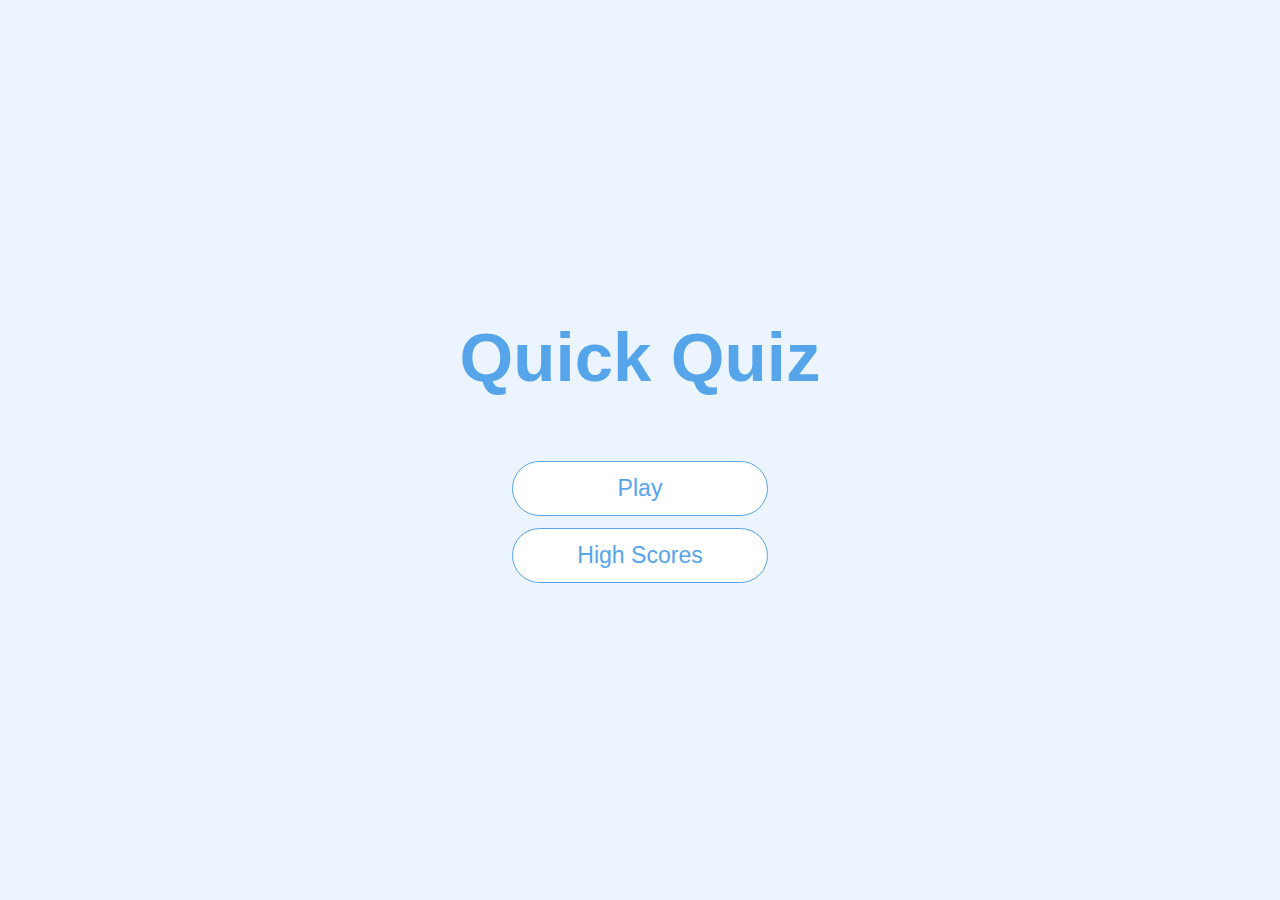
<file: index.html>
<!DOCTYPE html>
<html lang="en">
<head>
    <meta charset="UTF-8">
    <meta name="viewport" content="width=device-width, initial-scale=1.0">
    <title>Test your Knowledge</title>
    <link rel="stylesheet" href="style.css">
</head>
<body>
    <div class="container">
        <div id="home" class="flex-center flex-column">
            <h1>Quick Quiz</h1>
            <a class="btn" href="game.html">Play</a>
            <a class="btn" href="highscore.html">High Scores</a>
        </div>
    </div>
</body>
</html>
</file>
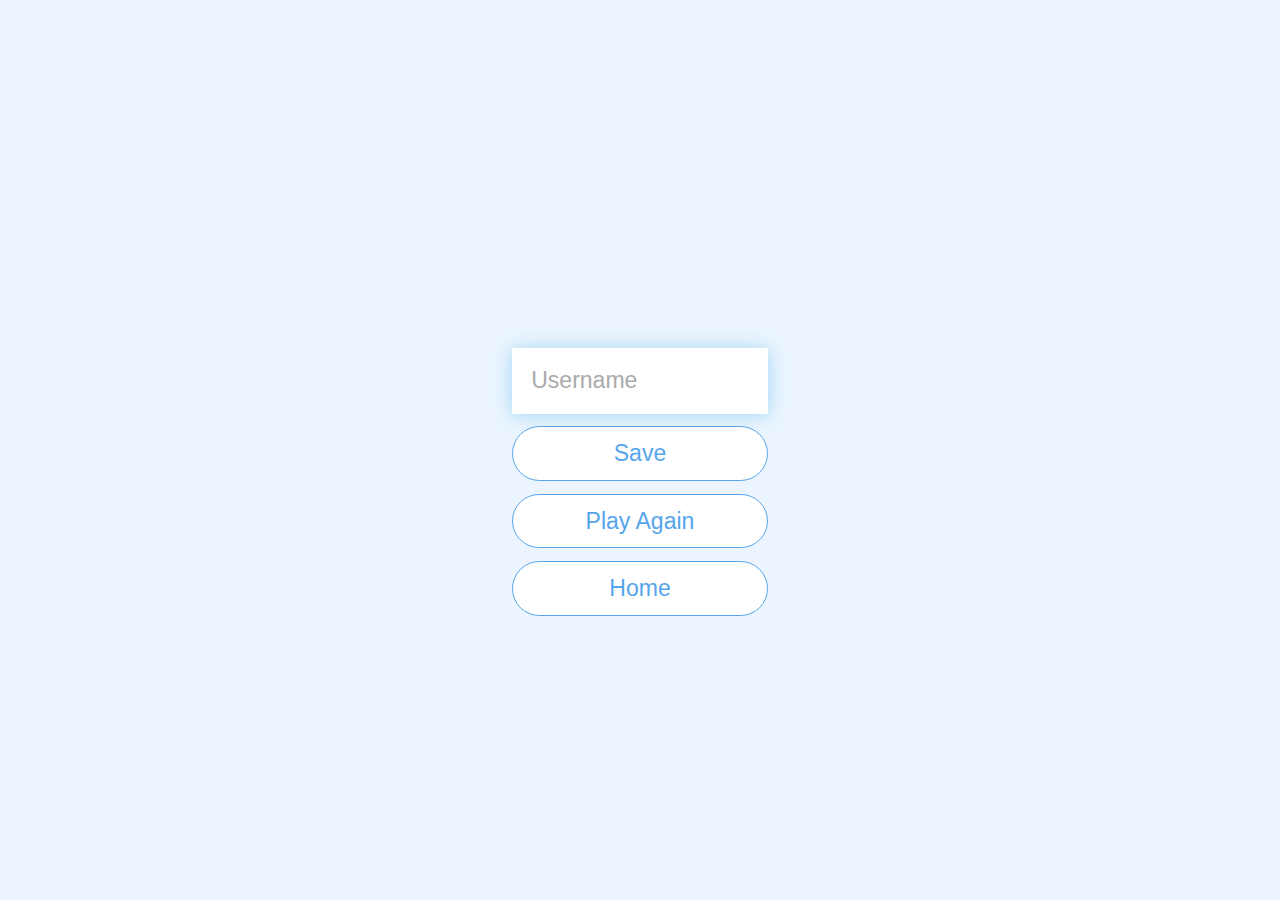
<file: end.html>
<!DOCTYPE html>
<html lang="en">
<head>
    <meta charset="UTF-8">
    <meta name="viewport" content="width=device-width, initial-scale=1.0">
    <title>Congrats!</title>
    <link rel="stylesheet" href="style.css">
</head>
<body>
    <div class="container">
        <div id="end" class="flex-center flex-column">
            <h1 id="finalScore">0</h1>
            <form>
                <input type="text" 
                name="userName" 
                id="userName" 
                placeholder="Username" 
                />
                <button type="submit" 
                class="btn" 
                id="saveScoreBtn" 
                onclick="saveHighScore(event)" 
                disabled>Save</button>
            </form>
            <a class="btn" href="/game.html">Play Again</a>
            <a class="btn" href="/">Home</a>
        </div>
    </div>
    <script src="end.js"></script>
</body>
</html>
</file>
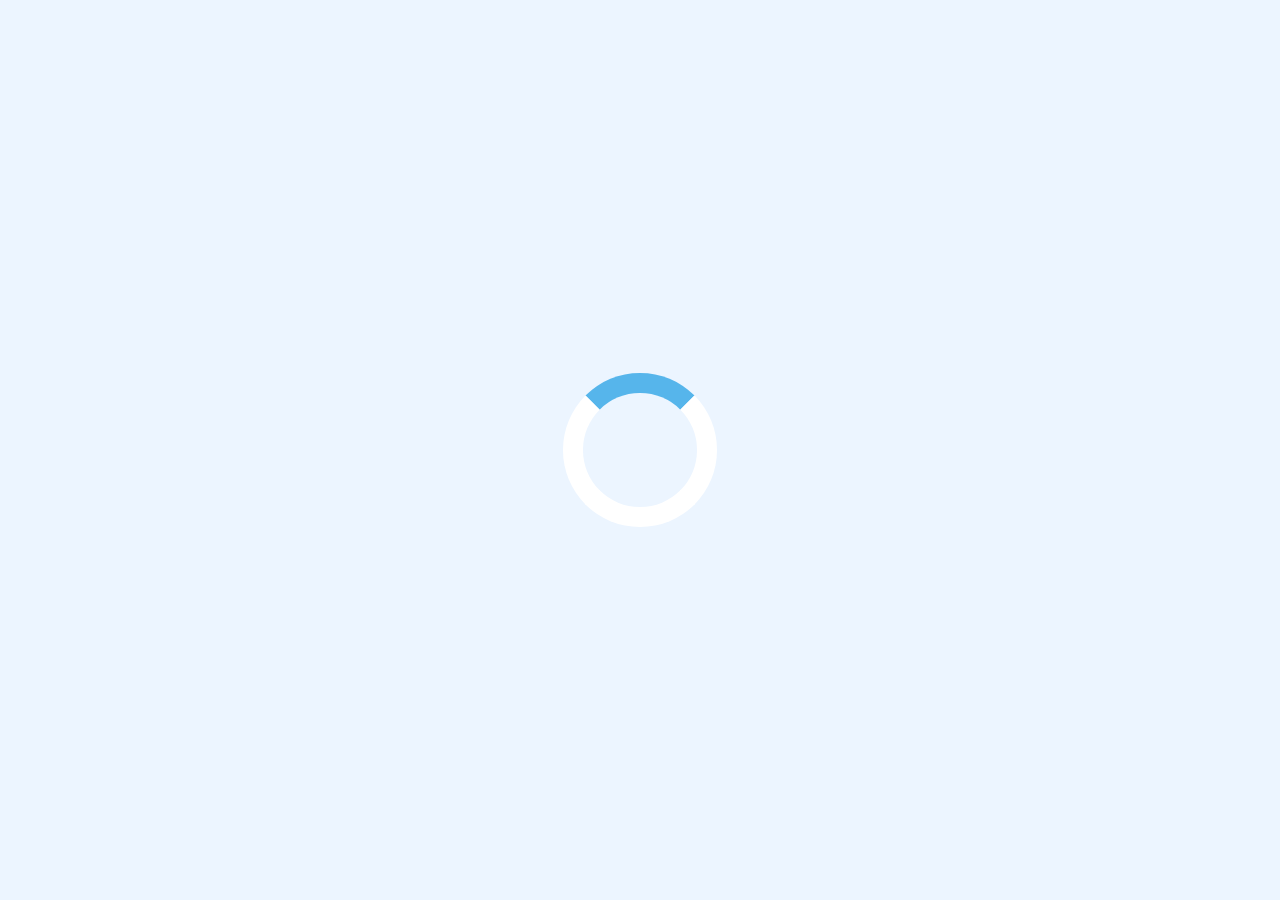
<file: game.html>
<!DOCTYPE html>
<html lang="en">

<head>
    <meta charset="UTF-8">
    <meta name="viewport" content="width=device-width, initial-scale=1.0">
    <title>Quick Quiz - Play</title>
    <link rel="stylesheet" href="style.css">
    <link rel="stylesheet" href="game.css">
</head>

<body>
    <div class="container">
        <div id="loader"></div>
        <div id="game" class="justify-center flex-column hidden">
            <div id="hud">
                <div id="hud-item">
                    <p id="progressText" class="hud-prefix">
                        Question
                    </p>
                    <div id="progressBar">
                        <div id="progressBarFull"></div>
                    </div>
                    <!-- <h1 class="hud-main-text" id="questionCounter"></h1> -->
                </div>
                <div id="hud-item">
                    <p class="hud-prefix">
                        Score
                    </p>
                    <h1 class="hud-main-text" id="score">
                        0   
                    </h1>
                </div>
            </div>
            <h2 id="question"></h2>
            <div class="choice-container">
                <p class="choice-prefix">A</p>
                <p class="choice-text" data-number="1"></p>
            </div>
            <div class="choice-container">
                <p class="choice-prefix">B</p>
                <p class="choice-text" data-number="2"></p>
            </div>
            <div class="choice-container">
                <p class="choice-prefix">C</p>
                <p class="choice-text" data-number="3"></p>
            </div>
            <div class="choice-container">
                <p class="choice-prefix">D</p>
                <p class="choice-text" data-number="4"></p>
            </div>
        </div>
    </div>
    <script src="/game.js"></script>
</body>

</html>
</file>
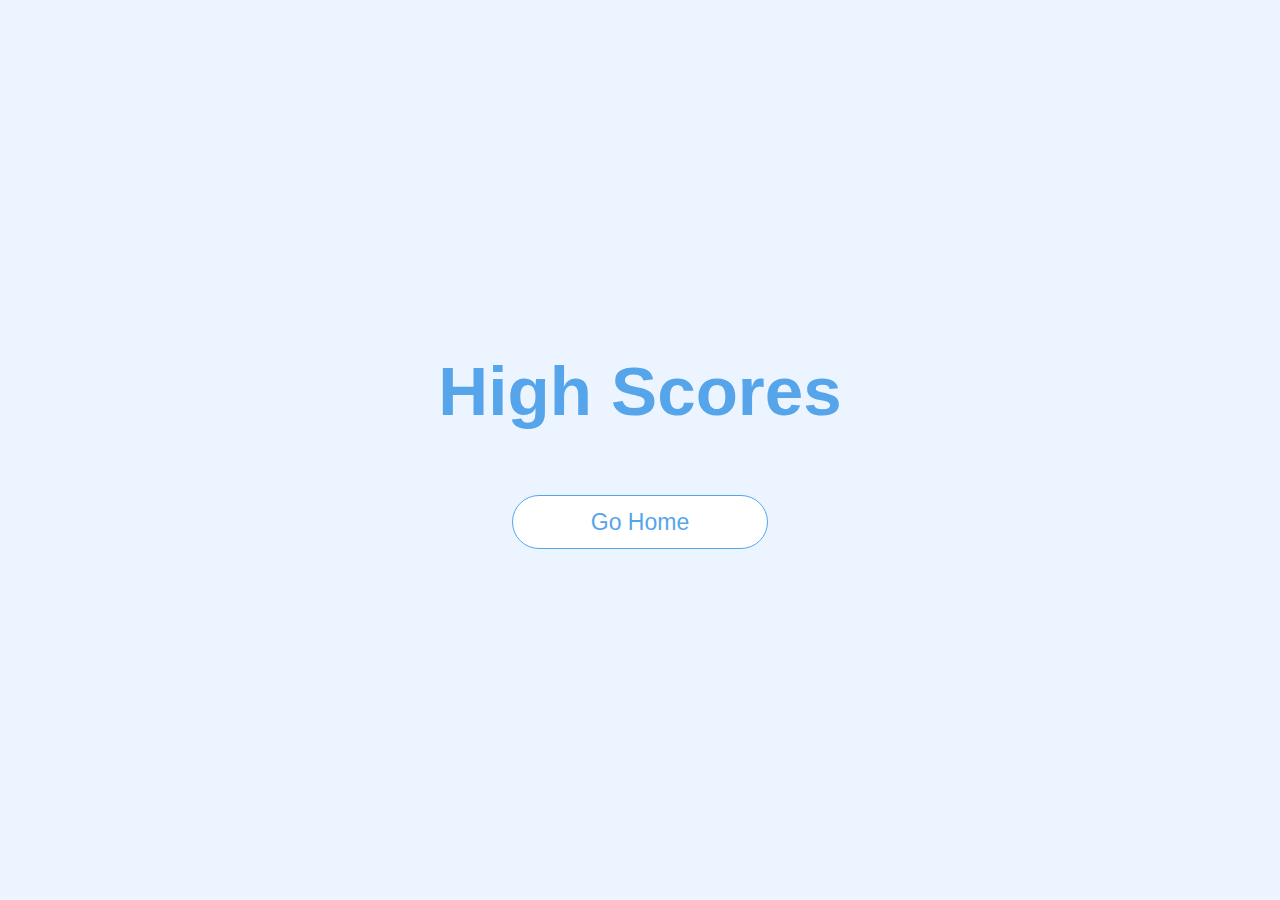
<file: highscore.html>
<!DOCTYPE html>
<html lang="en">
<head>
    <meta charset="UTF-8">
    <meta name="viewport" content="width=device-width, initial-scale=1.0">
    <title>High Scores</title>
    <link rel="stylesheet" href="style.css">
    <link rel="stylesheet" href="highscores.css">
</head>
<body>
    <div class="container">
        <div id="highscores" class="flex-center flex-column">
            <h1 id="finalscore">High Scores</h1>
            <ul id="highScoresList"></ul>
            <a href="/" class="btn">Go Home</a>
        </div>
    </div>
    <script src="highscore.js"></script>
</body>
</html>
</file>
<file: style.css>
:root {
    background-color: #ecf5ff;
    font-size: 80%;
}

* {
    box-sizing: border-box;
    max-width: none;
    font-family: Arial, Helvetica, sans-serif;
    margin: 0%;
    color: #333;
}

h1, h2, h3, h4 {
    margin: 1rem;
}

h1 {
    font-size: 5.4rem;
    color: #56a5eb;
    margin-bottom: 5rem;
}

h1 > span {
    font-size: 2.4rem;
    font-weight: 500;
}

h2 {
    font-size: 4.2rem;
    margin-bottom: 4rem;
    font-weight: 700;
}

h3 {
    font-size: 2.8rem;
    font-weight: 500;
}

/*  UTILITIES   */

.container {
    padding: 2rem;
    width: 100vw;
    height: 100vh;
    display: flex;
    justify-content: center;
    align-items: center;
    max-width: 80rem;
    margin: 0 auto;
}

.container > * {
    width: 100%;
}

.flex-column {
    display: flex;
    flex-direction: column;
}

.flex-center {
    justify-content: center;
    align-items: center;
}

.justify-center {
    justify-content: center;
}

.text-center {
    text-align: center;
}

.hidden {
    display: none;
}

/*  BUTTON    */

.btn {
    font-size: 1.8rem;
    padding: 1rem 0;
    width: 20rem;
    text-align: center;
    border: 0.1rem solid #56a5eb;
    margin-bottom: 1rem;
    text-decoration: none;
    color: #56a5eb;
    background-color: white;
    border-radius: 4rem;
}

.btn:hover {
    cursor: pointer;
    box-shadow: 0 0.4rem 1.4rem 0 rgba(86, 185, 235, 0.5);
    transform: translateY(-0.1rem);
    transition: transform 150ms;
}

.btn[disabled]:hover {
    cursor: not-allowed;
    box-shadow: none;
    transform: none;
}

/*  FORMS  */

form {
    width: 100%;    
    display: flex;
    flex-direction: column;
    align-items: center;
}

input {
    margin-bottom: 1rem;
    width: 20rem;
    padding: 1.5rem;
    font-size: 1.8rem;
    border: none;
    box-shadow: 0 0.1rem 1.4rem 0 rgba(86, 185, 235, 0.5);
}

input::placeholder {
    color: #aaa;
}
</file>
<file: game.css>
.choice-container {
    display: flex;
    margin-bottom: 1rem;
    width: 100%;
    font-size: 1.8rem;
    border: 0.1rem solid rgb(86, 165, 235, 0.25);
    background-color: white;
}

.choice-container:hover {
    cursor: pointer;
    box-shadow: 0 0.4rem 1.4rem 0 rgba(86, 185, 235, 0.5);
    transform: translateY(-0.1rem);
    transition: transform 150ms;
}

.choice-prefix {
    padding: 1.5rem 2.5rem;
    background-color: #56b5eb;
    color: white;
}

.choice-text {
    padding: 1.5rem;
    width: 100%;
}

.correct {
    background-color: #28a745;
}

.incorrect {
    background-color: #dc3545;
}

/*  HUD  */

#hud {
    display: flex;
    justify-content: space-between;
}

.hud-prefix {
    text-align: center;
    font-size: 2rem;
}

.hud-main-text {
    text-align: center;
}

#progressBar {
    width: 20rem;
    height: 4.1rem;
    border: 0.3rem solid #56b5eb;
    margin-top: 1.8rem;
}

#progressBarFull {
    height: 3.49rem;
    background-color: #56b5eb;
    width: 0%;
}

/*  LOADER  */

#loader {
    border: 1.6rem solid white;
    border-radius: 50%;
    border-top: 1.6rem solid #56b5eb;
    width: 12rem;
    height: 12rem;
    animation: spin 2s linear infinite;
}

@keyframes spin {
    0% {
        transform: rotate(0deg);
    }
    100% {
        tranform: rotate(360deg);
    }
}
</file>
<file: highscores.css>
#highScoresList {
    list-style: none;
}

.high-score {
    font-size: 2.8rem;
    margin-bottom: 0.5rem;
}

.high-score:hover {
    transform: scale(1.025);
}
</file>
